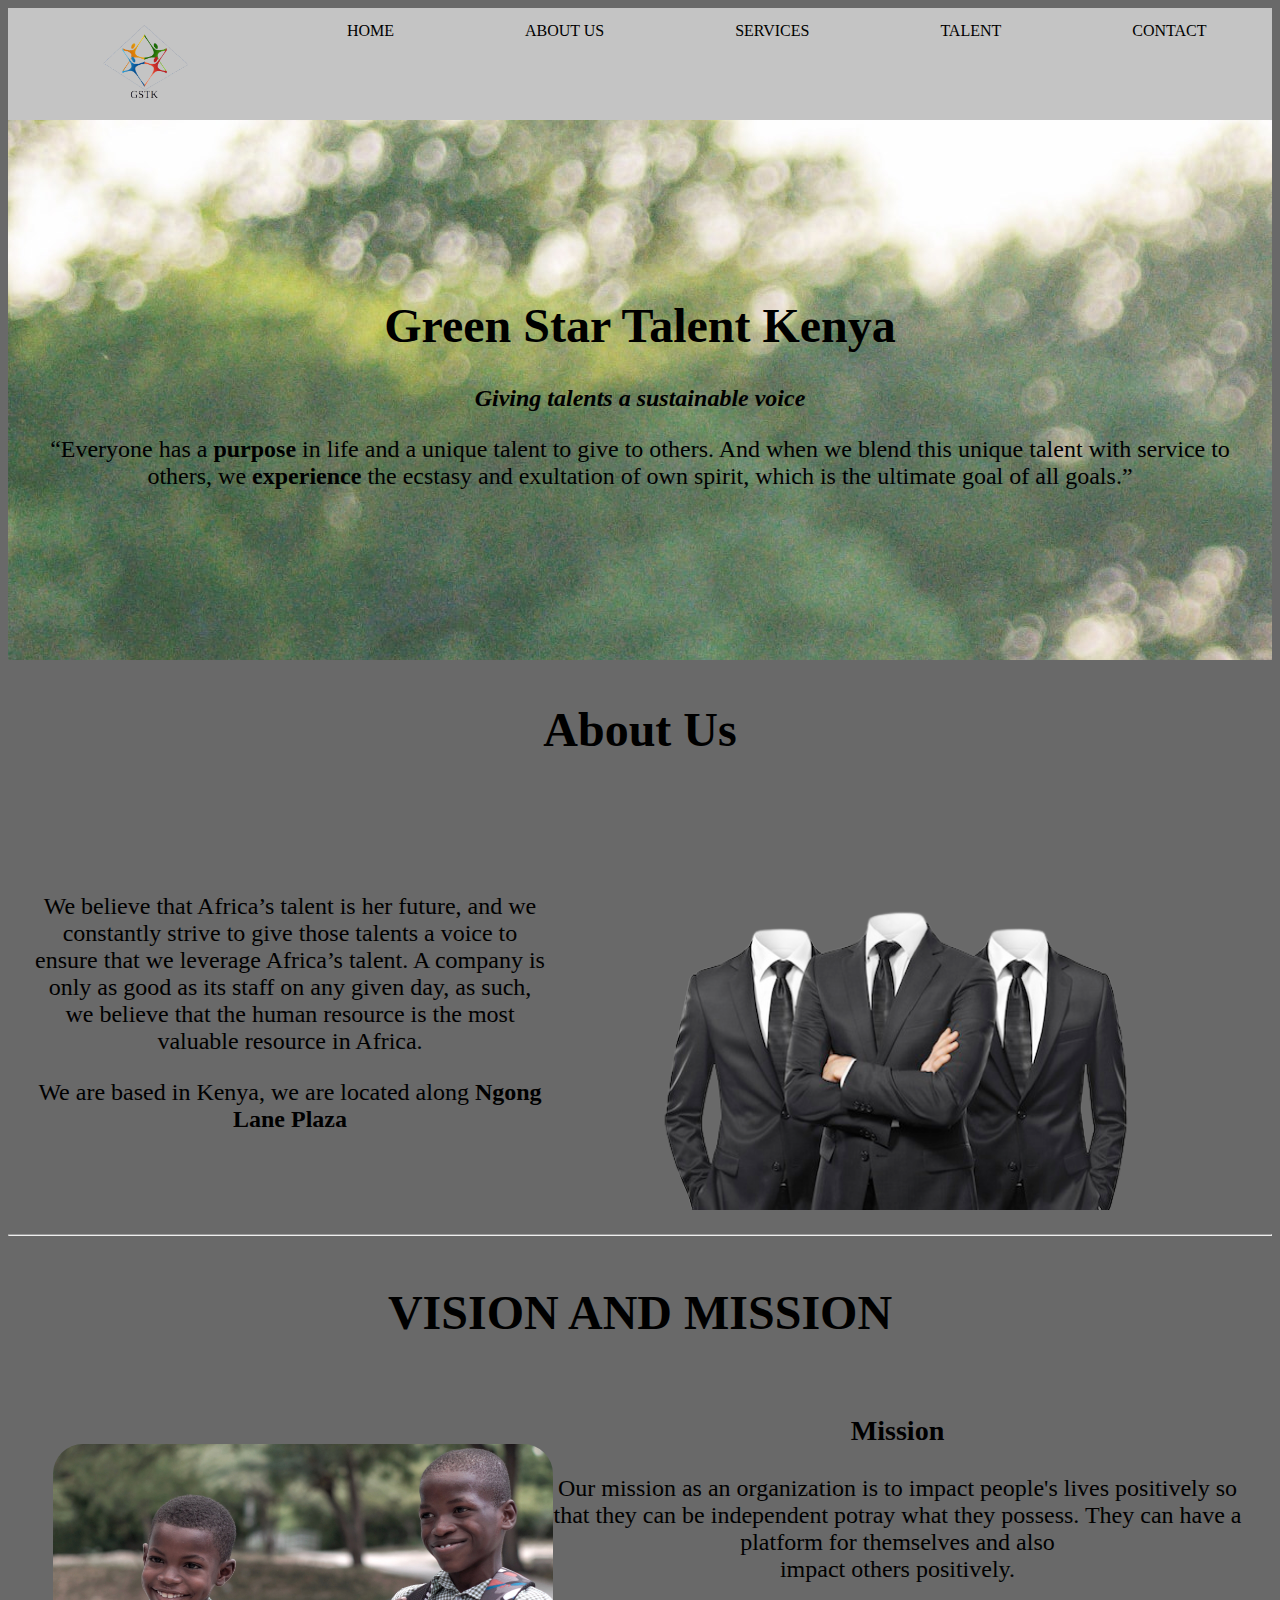
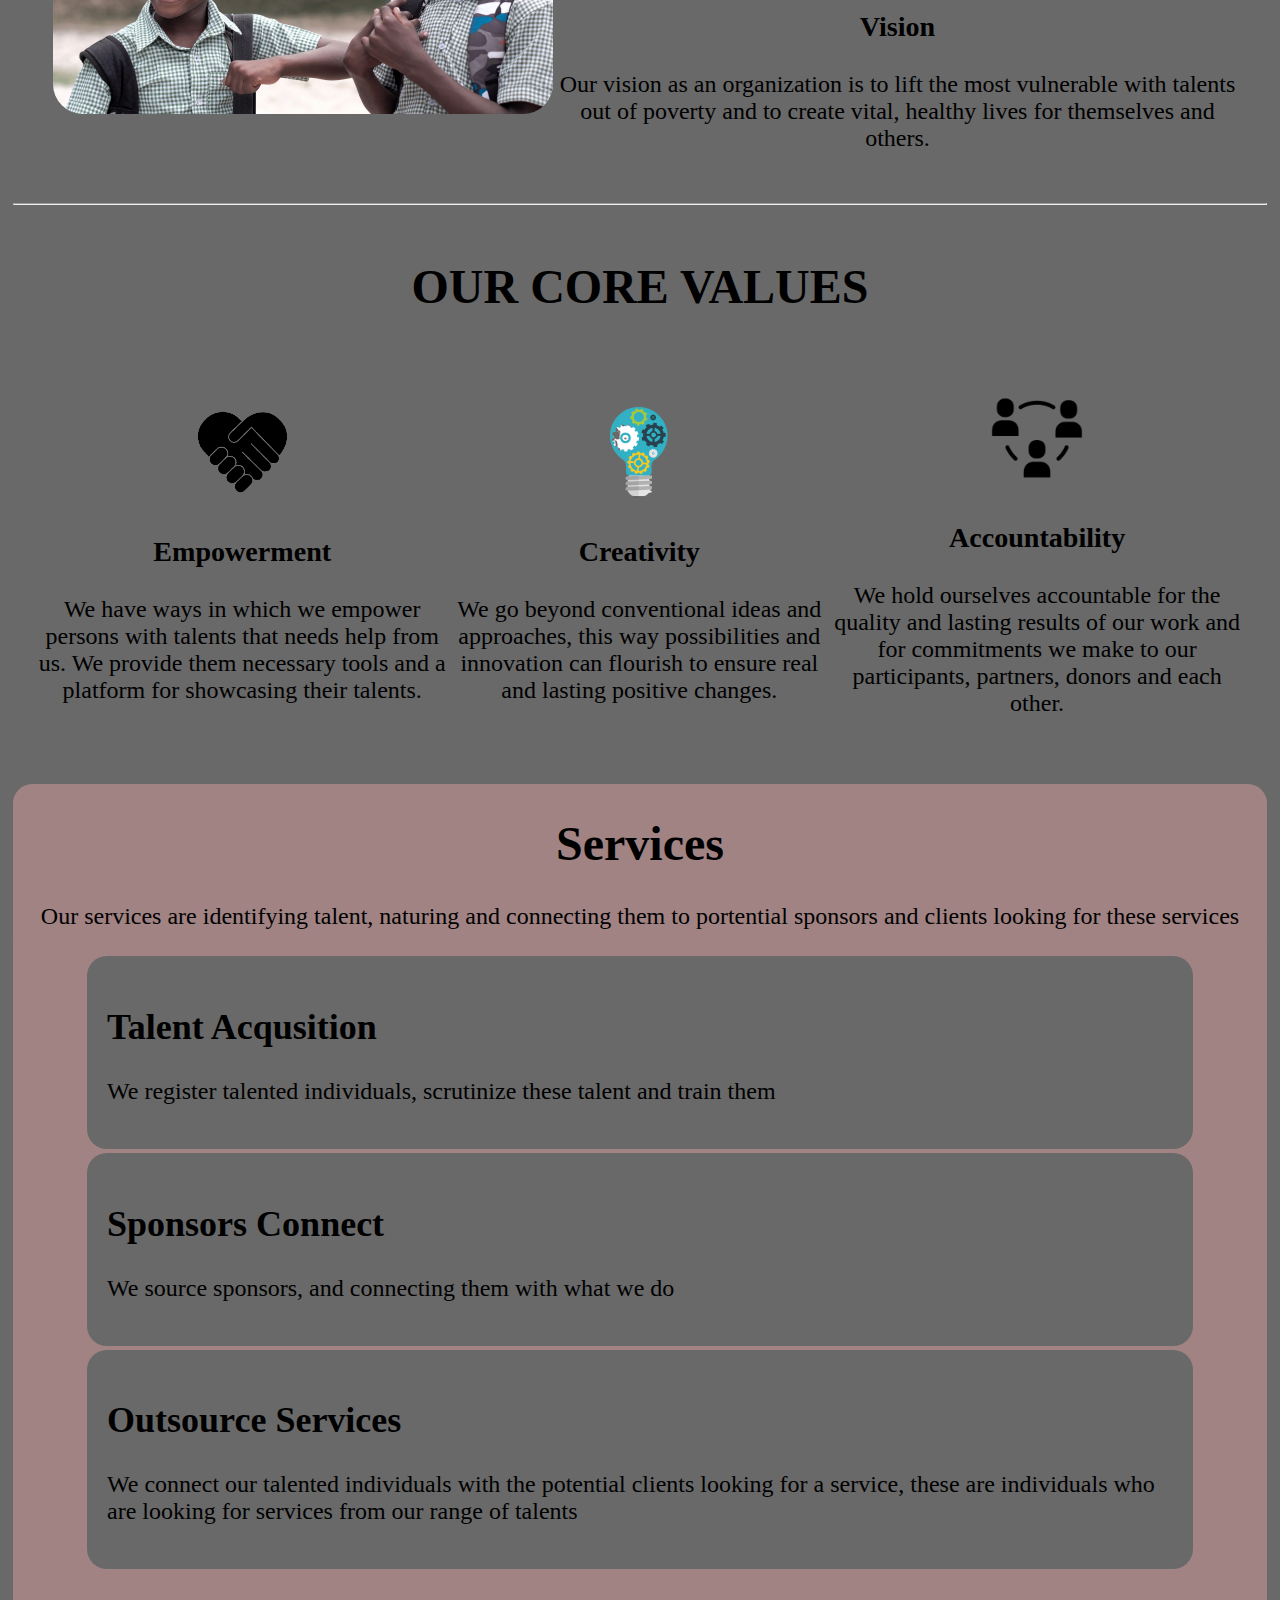
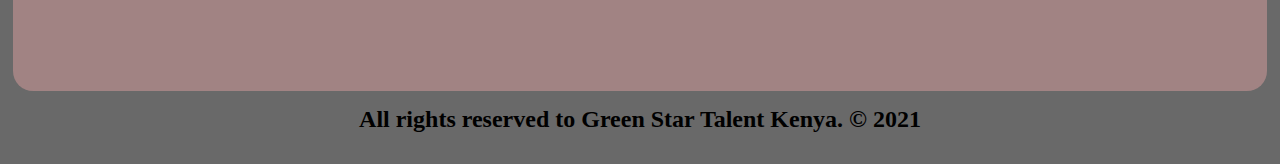
<file: index.html>
<!DOCTYPE html>
<html lang="en">
<head>
    <meta charset="UTF-8">
    <meta http-equiv="X-UA-Compatible" content="IE=edge">
    <meta name="viewport" content="width=device-width, initial-scale=1.0">
    <title>Green Talent Kenya</title>
    <link rel="stylesheet" href="index.css">
</head>
<body>
  <header>
    <div class="container">
        <ul>
            <li><a href="support.html"><img id="logo" src="Pics/Our logo.png" alt=""></a></li>
            <li><a href="index.html">HOME</a> </li>
            <li> <a href="#aboutpg">ABOUT US</a> </li>
            <li><a href="#services">SERVICES</a> </li>
            <li><a href="talent.html">TALENT</a></li>
            <li><a href="contacts.html">CONTACT</a></li>
        </ul>
    </div>
      <div id="title">
          <div>
              <h1>Green Star Talent Kenya</h1>
              <p><em><strong>Giving talents a sustainable voice</strong></em></p>
              <p>“Everyone has a <strong>purpose</strong> in life and a unique talent to give to others. And when we blend this unique talent with service to others, we <strong>experience</strong> the ecstasy and exultation of own spirit, which is the ultimate goal of all goals.”</p>
          </div>
      </div>
  </header>  
  <main>
      <div id="aboutpg">
          <div id="aboutint"><h1>About Us</h1></div>
          <div id="about">
              <div><img id="slum" src="Pics/talent_shortage-removebg-preview.png" alt=""></div>
              <div>
                  <p>We believe that Africa’s talent is her future, and we constantly strive to give those talents a voice to ensure that we leverage Africa’s talent. A company is only as good as its staff on any given day, as such, we believe that the human resource is the most valuable resource in Africa.</p>
                  <p>We are based in Kenya, we are located along <strong>Ngong Lane Plaza</strong></p>
                </div>
          </div>
      </div>
      <hr>
      <div id="vision">
        <h1>VISION AND MISSION</h1>
        <div id="vision1">
          <div>
            <img src="Pics/zach-vessels-oOHBxlGADx4-unsplash.jpg" alt="" id="visimg">
          </div>
          <div>
            <h3>Mission</h3>
            <p>Our mission as an organization is to impact people's lives positively so that they can be independent potray what they possess. They can have a platform for themselves and also <br> impact others positively.</p>
            <h3>Vision</h3>
            <p>Our vision as an organization is to lift the most vulnerable with talents out of poverty and to create vital, healthy lives for themselves and others.</p>
          </div>
    </div>
    <hr>
    <div>
        <div id="core"> 
            <h1>OUR CORE VALUES</h1>
        </div>
        <div id="values">
            <div id="empower">
                <img id="valueid" src="Pics/empower-removebg-preview.png" alt="">
                <h3>Empowerment</h3> 
                <p>We have ways in which we empower persons with talents that needs help from us. We provide them necessary tools and a platform for showcasing their talents. </p>   
            </div>
            <div class="creative">
                <img id="valueid" src="Pics/creativity-removebg-preview.png" alt="">
                <h3>Creativity</h3>
                <p>We go beyond conventional ideas and approaches, this way possibilities and innovation can flourish to ensure real and lasting positive changes.</p>
            </div>
            <div class="accountability">
                <img id="valueid" src="Pics/account-removebg-preview.png" alt="">
                <h3>Accountability</h3>
                <p>We hold ourselves accountable for the quality and lasting results of our work and for commitments we make to our participants, partners, donors and each other.</p>
            </div>
        </div>
    </div>
    </div>
      <div id="services">
          <div id="serve">
              <h1>Services</h1>
              <p>Our services are identifying talent, naturing and connecting them to portential sponsors and clients looking for these services</p>
          </div>
          <div id="acqus">
                  <h2>Talent Acqusition</h2>
                  <p>We register talented individuals, scrutinize these talent and train them</p>
          </div>
          <div id="sponsor">
                  <h2>Sponsors Connect</h2>
                  <p>We source sponsors, and connecting them with what we do</p>
          </div>
          <div id="outsource">
                  <h2>Outsource Services</h2>
                  <p>We connect our talented individuals with the potential clients looking for a service, these are individuals who are looking for services from our range of talents</p>
          </div>
      </div>
  </main>
  <footer>
    All rights reserved to Green Star Talent Kenya. &#169 2021
  </footer>
</body>
</html>
</file>
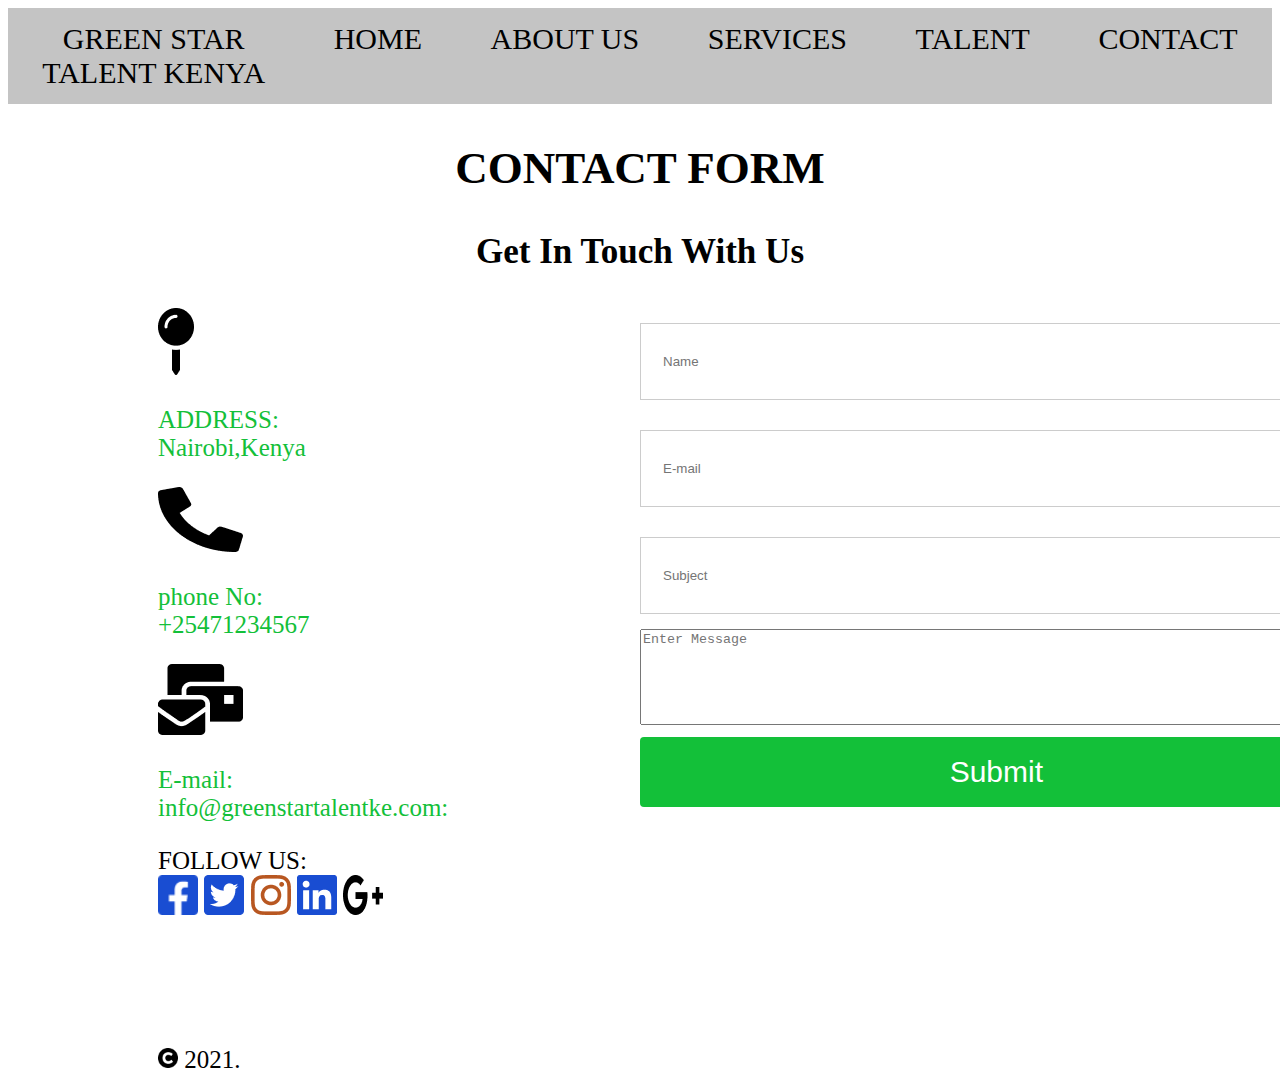
<file: contacts.html>
<!DOCTYPE html>
<html lang="en">
<head>
    <meta charset="UTF-8">
    <meta http-equiv="X-UA-Compatible" content="IE=edge">
    <meta name="viewport" content="width=device-width, initial-scale=1.0">
    <title>Contacts</title>
    <link rel="stylesheet" href="contacts.css">
</head>
<body>
<section class="wrappercont">
<div class="container">
    <ul>
        <li><a href="support.html">GREEN STAR <br> TALENT KENYA</a> </li>
        <li><a href="index.html">HOME</a> </li>
        <li><a href="index.html#aboutpg">ABOUT US</a> </li>
        <li><a href="index.html#services">SERVICES</a> </li>
        <li><a href="talent.html">TALENT</a></li>
        <li><a href="contacts.html">CONTACT</a></li>
    </ul>
</div>
<div class="wrapperp">
    <h2>CONTACT FORM</h2>
    <H3>Get In Touch With Us</H3>
</div>
<div class="body">
<div class="icons">
    <div class="address">
       <img src="images/address.png" alt="">
       <p> ADDRESS: <br>
        Nairobi,Kenya </p>
    </div>
    <div class="Phone">
        <img src="images/phonecall.png" alt="">
       <p> phone No: <br>
        +25471234567 </p>
    </div>
    <div class="Email">
        <img src="images/Email.png" alt=""><br>
       <p> E-mail: <br>
         <E-mail>info@greenstartalentke.com</E-mail>:
        </p>
    </div>
    <div class="followus">
       <span>FOLLOW US: <br> </span>
        <img src="images/Fb.png" alt="" height="40px" width="40px">
        <img src="images/Twitter.png" alt="" height="40px" width="40px">
        <img src="images/Ig.png" alt="" height="40px" width="40px">
        <img src="images/In.png" alt="" height="40px" width="40px">
        <img src="images/G+.png" alt="" height="40px" width="40px">
    </div>
    <div class="copyright">
       <img src="images/copyright.png" alt="" height="20px" width="20px">
        2021. 
    </div>
</div>
<div class="form">
    <input type="text" id="name" name="Name" placeholder="Name" /><br>
    <input type="email" id="email" name="email" placeholder="E-mail" /><br>
    <input type="text" id="subject" name="subject" placeholder="Subject" /> <br>
    <textarea rows="6" cols="86.5" name="comment" form="usrform" placeholder="Enter Message"></textarea> <br>
    <input type="submit" value="Submit" onclick="myFunction()">
</div>
</div>
</section>
<script>function myFunction() {
    alert("Successfully Submitted!");
  }
  </script>
</body>
</html>
</file>
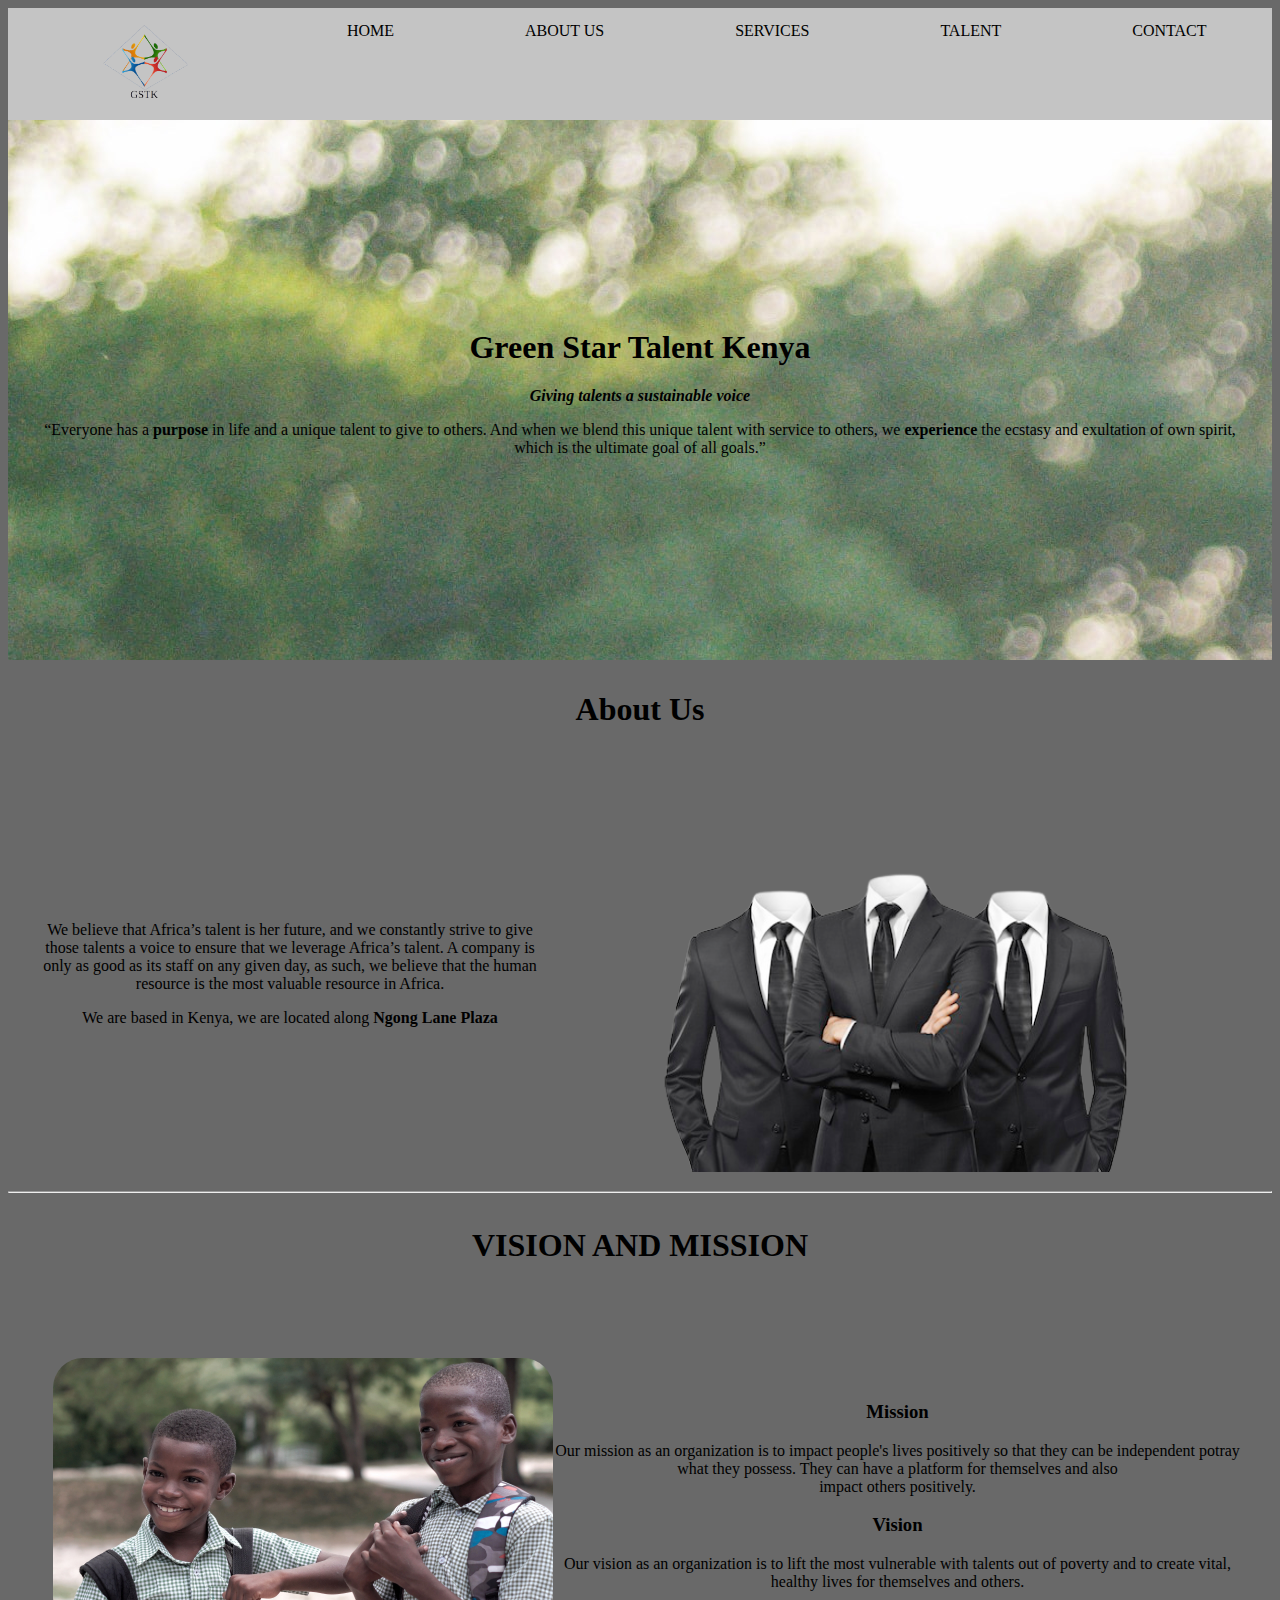
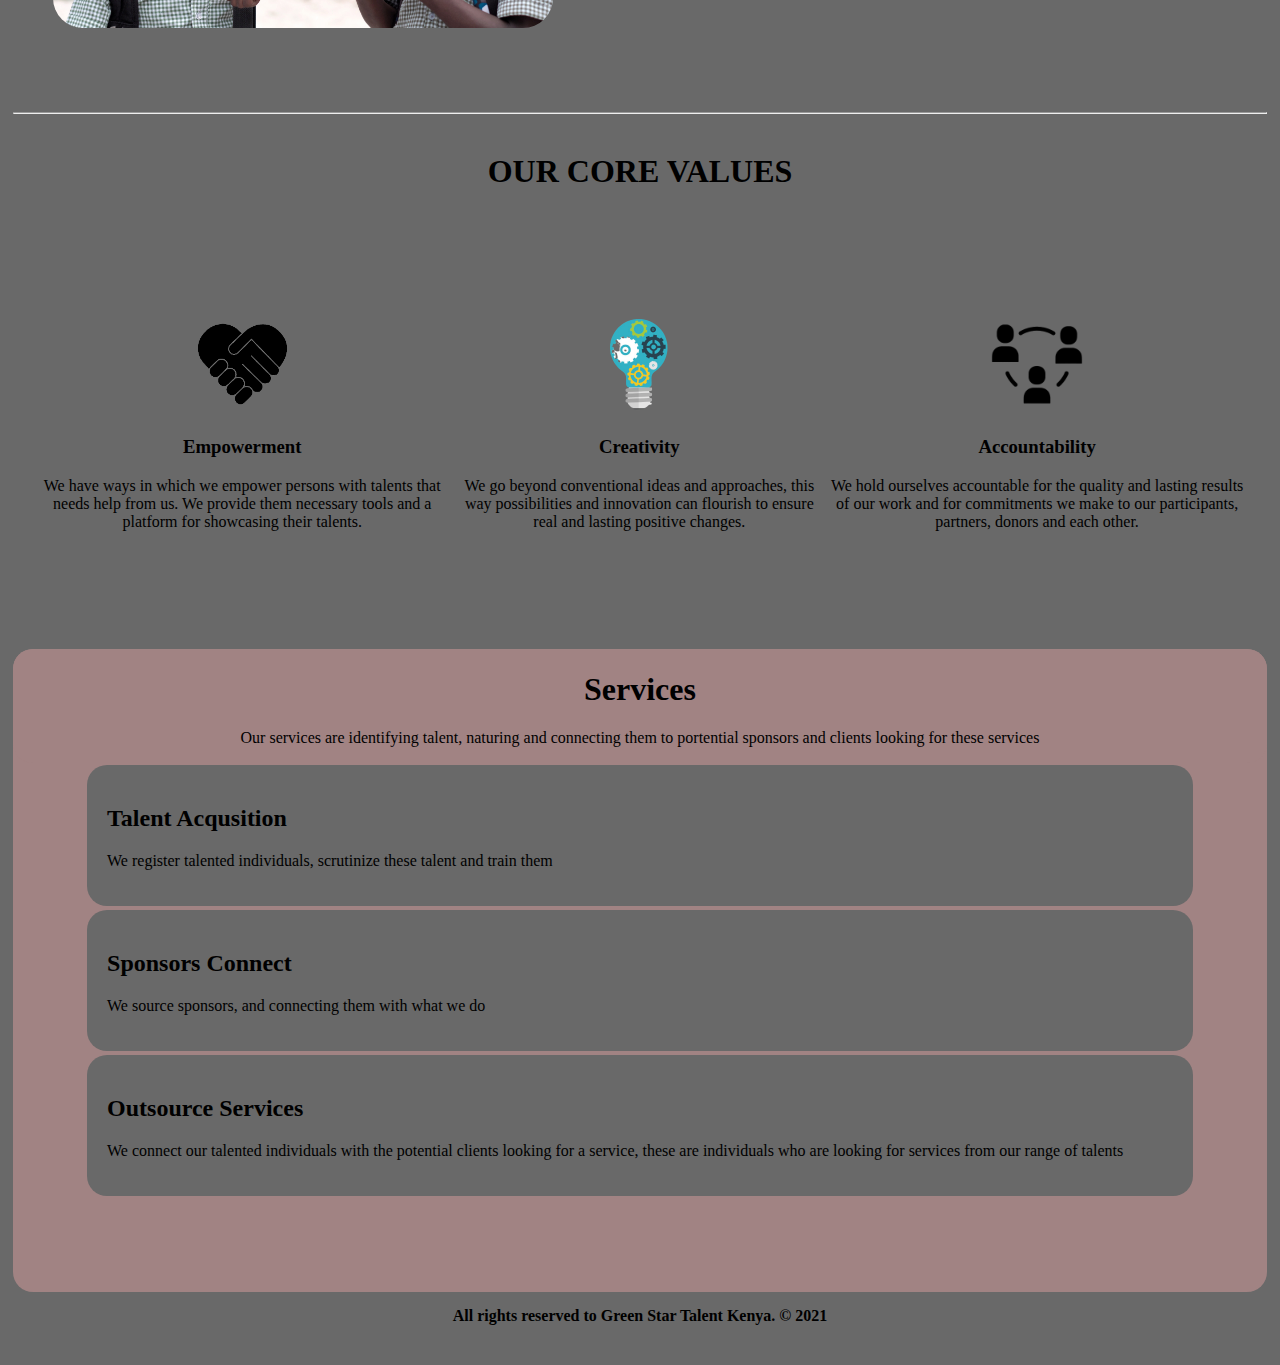
<file: home.html>
<!DOCTYPE html>
<html lang="en">
<head>
    <meta charset="UTF-8">
    <meta http-equiv="X-UA-Compatible" content="IE=edge">
    <meta name="viewport" content="width=device-width, initial-scale=1.0">
    <title>Green Talent Kenya</title>
    <link rel="stylesheet" href="home.css">
</head>
<body>
  <header>
    <div class="container">
        <ul>
            <li><a href="support.html"><img id="logo" src="Pics/Our logo.png" alt=""></a></li>
            <li><a href="home.html">HOME</a> </li>
            <li> <a href="#aboutpg">ABOUT US</a> </li>
            <li><a href="#services">SERVICES</a> </li>
            <li><a href="talent.html">TALENT</a></li>
            <li><a href="contacts.html">CONTACT</a></li>
        </ul>
    </div>
      <div id="title">
          <div>
              <h1>Green Star Talent Kenya</h1>
              <p><em><strong>Giving talents a sustainable voice</strong></em></p>
              <p>“Everyone has a <strong>purpose</strong> in life and a unique talent to give to others. And when we blend this unique talent with service to others, we <strong>experience</strong> the ecstasy and exultation of own spirit, which is the ultimate goal of all goals.”</p>
          </div>
      </div>
  </header>  
  <main>
      <div id="aboutpg">
          <div id="aboutint"><h1>About Us</h1></div>
          <div id="about">
              <div><img id="slum" src="Pics/talent_shortage-removebg-preview.png" alt=""></div>
              <div>
                  <p>We believe that Africa’s talent is her future, and we constantly strive to give those talents a voice to ensure that we leverage Africa’s talent. A company is only as good as its staff on any given day, as such, we believe that the human resource is the most valuable resource in Africa.</p>
                  <p>We are based in Kenya, we are located along <strong>Ngong Lane Plaza</strong></p>
                </div>
          </div>
      </div>
      <hr>
      <div id="vision">
        <h1>VISION AND MISSION</h1>
        <div id="vision1">
          <div>
            <img src="Pics/zach-vessels-oOHBxlGADx4-unsplash.jpg" alt="" id="visimg">
          </div>
          <div>
            <h3>Mission</h3>
            <p>Our mission as an organization is to impact people's lives positively so that they can be independent potray what they possess. They can have a platform for themselves and also <br> impact others positively.</p>
            <h3>Vision</h3>
            <p>Our vision as an organization is to lift the most vulnerable with talents out of poverty and to create vital, healthy lives for themselves and others.</p>
          </div>
    </div>
    <hr>
    <div>
        <div id="core"> 
            <h1>OUR CORE VALUES</h1>
        </div>
        <div id="values">
            <div id="empower">
                <img id="valueid" src="Pics/empower-removebg-preview.png" alt="">
                <h3>Empowerment</h3> 
                <p>We have ways in which we empower persons with talents that needs help from us. We provide them necessary tools and a platform for showcasing their talents. </p>   
            </div>
            <div class="creative">
                <img id="valueid" src="Pics/creativity-removebg-preview.png" alt="">
                <h3>Creativity</h3>
                <p>We go beyond conventional ideas and approaches, this way possibilities and innovation can flourish to ensure real and lasting positive changes.</p>
            </div>
            <div class="accountability">
                <img id="valueid" src="Pics/account-removebg-preview.png" alt="">
                <h3>Accountability</h3>
                <p>We hold ourselves accountable for the quality and lasting results of our work and for commitments we make to our participants, partners, donors and each other.</p>
            </div>
        </div>
    </div>
    </div>
      <div id="services">
          <div id="serve">
              <h1>Services</h1>
              <p>Our services are identifying talent, naturing and connecting them to portential sponsors and clients looking for these services</p>
          </div>
          <div id="acqus">
                  <h2>Talent Acqusition</h2>
                  <p>We register talented individuals, scrutinize these talent and train them</p>
          </div>
          <div id="sponsor">
                  <h2>Sponsors Connect</h2>
                  <p>We source sponsors, and connecting them with what we do</p>
          </div>
          <div id="outsource">
                  <h2>Outsource Services</h2>
                  <p>We connect our talented individuals with the potential clients looking for a service, these are individuals who are looking for services from our range of talents</p>
          </div>
      </div>
  </main>
  <footer>
    All rights reserved to Green Star Talent Kenya. &#169 2021
  </footer>
</body>
</html>
</file>
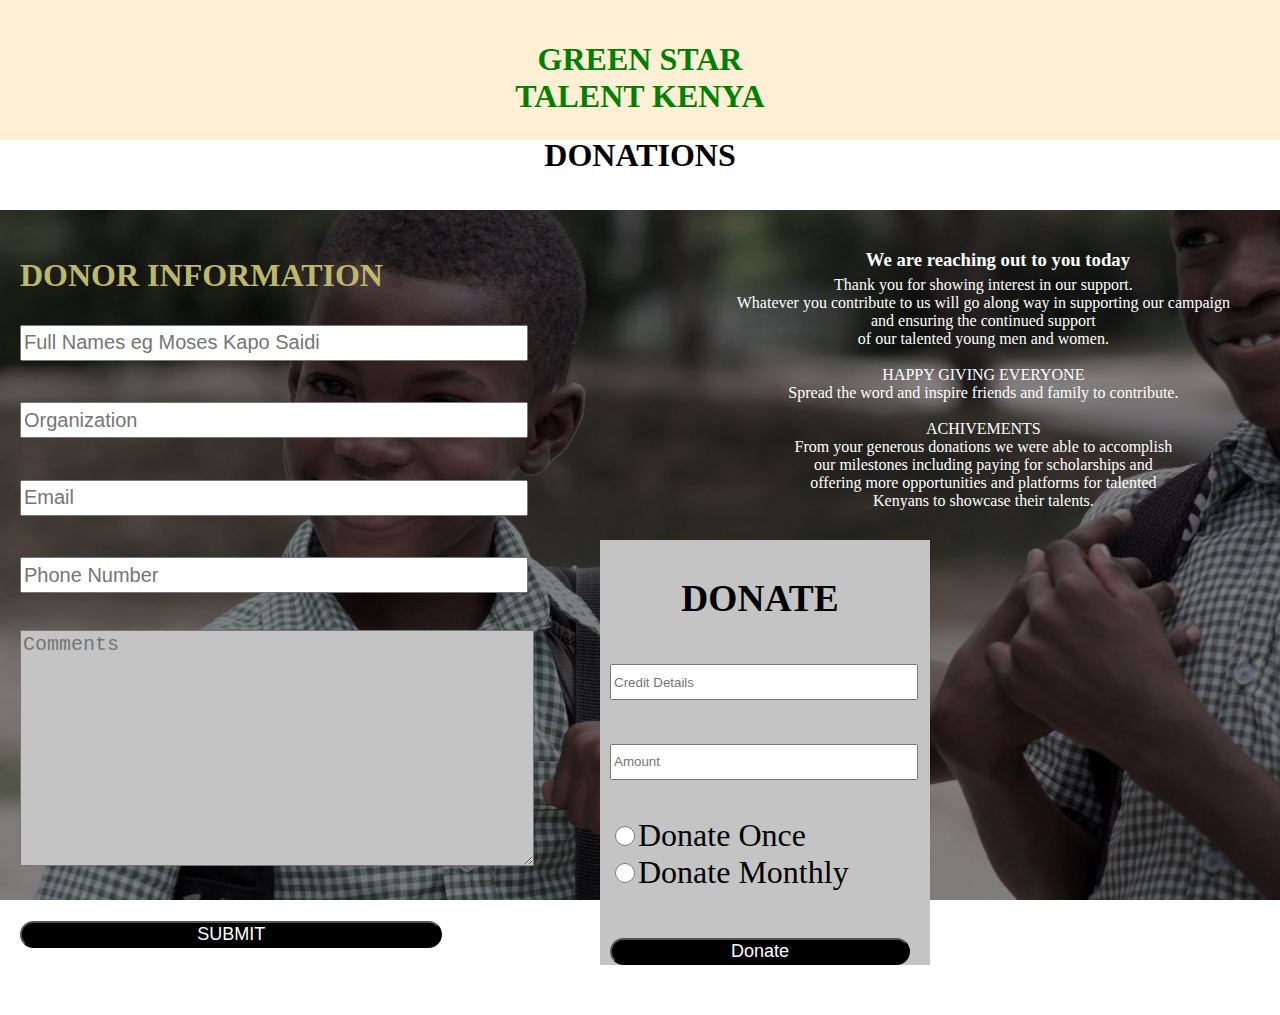
<file: support.html>
<!DOCTYPE html>
<html lang="en">
<head>
    <meta charset="UTF-8">
    <meta http-equiv="X-UA-Compatible" content="IE=edge">
    <meta name="viewport" content="width=device-width, initial-scale=1.0">
    <title>Support Us</title>
    <link rel="stylesheet" href="support.css">
</head>
<body>
    <div class="head">
    <h1 id="header">GREEN STAR<br>TALENT KENYA</h1> <!--Color is green-->
    <h1 id="head">DONATIONS</h1> <!--text allign is center-->
</div>
<div class="body">
    <div class="form">
        <h2>DONOR INFORMATION</h2>
        <form action="" method="">
            <label for="name"></label>
            <input type="text" placeholder="Full Names eg Moses Kapo Saidi" id="name">
            <br>
            <br>
            <label for="organization"></label>
            <input type="text" placeholder="Organization"  id="organization">
            <br>
            <br>
            <label for="email"></label>
            <input type="email" placeholder="Email" id="email">
            <br>
            <br>
            <label for="number"></label>
            <input type="number" placeholder="Phone Number" id="number">
            <br>
            <br>
            <textarea name="" id="comment" cols="41" rows="10" placeholder="Comments"></textarea>
            <br>
            <br>

            <button type="button" id="button" class="but">SUBMIT</button>
            <br>
            <br>
        </form>
    </div>
    <div class="right">
        <h3>DONATE</h3>
<form id="thank">
    <label for=""></label>
    <input type="text" placeholder="Credit Details" id="credit">
    <br>
    <br>
    <label for=""></label>
    <input type="number" placeholder="Amount" id="amount">
    <br>
    <br>
    <input type="radio" name="donate" class="radio">Donate Once
    <br>
    <input type="radio" name="donate" class="radio">Donate Monthly
    <br>
    <br>
    <button type="submit" class="but" id="button1">Donate</button>
</form>
    </div>
<div id="bottom">
    <h3 class="h3">We are reaching out to you today</h3>
    <p>Thank you for showing interest in our support.<br>Whatever you contribute to us will go along way in supporting our campaign<br>and ensuring the continued support<br>of our talented young men and women.<br><br><span>HAPPY GIVING EVERYONE</span><br>Spread the word and inspire friends and family to contribute.<br><br>ACHIVEMENTS<br>From your generous donations we were able to accomplish<br>our milestones including paying for scholarships and<br>offering more opportunities and platforms for talented<br>Kenyans to showcase their talents.</p>
</div>
</div>
    <script src="text.js"></script>
</body>
</html>
</file>
<file: index.css>
html{
    background: #696969
}
body{
    font-size: 24px;
}
ul{
    display: flex;
    flex-direction: row;
    justify-content: space-around;
    list-style-type: none;
    margin: 0px;
    padding: 0em;
    overflow: hidden;
    background-color: #c4c4c4;
}
li {
    float: left;
    padding: 0ex;
    font-size: 40px;
    align-items: center;
}
li a{
  display: block;
  color: black;
  text-align: center;
  padding: 14px 16px;
  text-decoration: none;
  align-items: center;
  font-size: medium;
}
ul li a:hover{
    background-color: #13c039;
    }
#title {
    display: flex;
    flex-direction: row;
    justify-content: space-between;
    align-items: center;
    background-image: url(Pics/iiona-virgin-Pb8_guWhws4-unsplash.jpg);
    text-align: center;
    height: 500px;
    padding: 20px;

}
#about{
    display: flex;
    flex-direction: row-reverse;
    justify-content: space-around;
    padding: 20px;
    margin: 5px;
    align-items: center;
    height: 10cm;
    text-align: center;
}
#vision1{
    display: flex;
    flex-direction: row;
    justify-content: space-around;
    padding: 20px;
    margin: 5px;
    margin-left: 20px;
    align-items: center;
    height: 10cm;
    border-radius: 20px;
    text-align: center;
}

#vision{
    text-align: center;
    padding: 5px;
}
#titleimg, #visimg{
    border-radius: 30px;
    width: 500px;
    height: 270px;
}
#slum{
    width: 700px;
    height: 400px;
}
#services{
    display: flex;
    flex-direction: column;
    justify-content: left;
    align-items: center;
    background: rgb(161, 131, 131);
    height: 24cm;
    margin: 5px;
    border-radius: 20px;
}
#values{
    display: flex;
    flex-direction: row;
    justify-content: space-around;
    align-items: center;
    height: 10cm;
    margin: 5px; 
    padding: 10px;
    text-align: center;
    margin: 10px;

}
#core{
    align-items: center;
    text-align: center;
    padding: 10px;
}
footer{
    color: rgb(0, 0, 0);
    height: 40px;
    text-align: center;
    font-weight: 600;
    padding: 10px;
}
#acqus, #sponsor, #outsource{
    background: #696969;
    padding: 20px;
    margin: 2px;
    width: 85%;
    border-radius: 20px;
}
#serve{
    background: rgb(161, 131, 131);
    text-align: center;
    width: 100%;
    border-radius: 20px;
}
#logo{
    height: 80px;
}
a{
color: black;
text-decoration: none;
color: inherit;
}
#aboutpg{
    text-align: center;
}
#aboutint{
    text-align: center;
    align-items: center;
    padding: 10px;
}
#valueid{
    height: 100px;
}
</file>
<file: contacts.css>
ul{
    display: flex;
    flex-direction: row;
    justify-content: space-around;
    list-style-type: none;
    margin: 0px;
    padding: 0em;
    overflow: hidden;
    background-color: #c4c4c4;
}
li {
    float: left;
    padding: 0ex;
    font-size: 30px;
  }
li a{
  display: block;
  color: black;
  text-align: center;
  padding: 14px 16px;
  text-decoration: none;
}
ul li a:hover{
background-color: #13c039;
}
.wrapperp{
    position: relative;
    text-align: center;
    font-family: 'Times New Roman', Times, serif;
    font-size: 30px;
    font-weight: 300;
    padding: 1px;
}
.body{
  display: flex;
  flex-direction: row;
  
}
.form{
  position: absolute;
  left: 40em;
 

}
.icons{
  position: relative;
  left: 6em;
  font-size: 25px;
}
.icons p{
  color: #13c039;
}
.followus{
  margin-bottom: 5em;
}
input[type=text], [type=email]{
  width: 50em;
  padding: 30px 22px;
  margin: 15px 0;
  display: inline-block;
  border: 1px solid #ccc;
  border-radius: 0px;
  box-sizing: content-box;
  
}
input[type=submit] {
  width: 100%;
  background-color: #13c039;
  color: white;
  font-size: 30px;
  padding: 18px 20px;
  margin: 8px 0;
  border: none;
  border-radius: 4px;
  cursor: pointer;
}

input[type=submit]:hover {
  background-color: #45a049;
}
</file>
<file: home.css>
html{
    background: #696969
}
ul{
    display: flex;
    flex-direction: row;
    justify-content: space-around;
    list-style-type: none;
    margin: 0px;
    padding: 0em;
    overflow: hidden;
    background-color: #c4c4c4;
}
li {
    float: left;
    padding: 0ex;
    font-size: 30px;
    align-items: center;
}
li a{
  display: block;
  color: black;
  text-align: center;
  padding: 14px 16px;
  text-decoration: none;
  align-items: center;
  font-size: medium;
}
ul li a:hover{
    background-color: #13c039;
    }
#title {
    display: flex;
    flex-direction: row;
    justify-content: space-between;
    align-items: center;
    background-image: url(Pics/iiona-virgin-Pb8_guWhws4-unsplash.jpg);
    text-align: center;
    height: 500px;
    padding: 20px;

}
#about{
    display: flex;
    flex-direction: row-reverse;
    justify-content: space-around;
    padding: 20px;
    margin: 5px;
    align-items: center;
    height: 10cm;
    text-align: center;
}
#vision1{
    display: flex;
    flex-direction: row;
    justify-content: space-around;
    padding: 20px;
    margin: 5px;
    margin-left: 20px;
    align-items: center;
    height: 10cm;
    border-radius: 20px;
    text-align: center;
}

#vision{
    text-align: center;
    padding: 5px;
}
#titleimg, #visimg{
    border-radius: 30px;
    width: 500px;
    height: 270px;
}
#slum{
    width: 700px;
    height: 400px;
}
#services{
    display: flex;
    flex-direction: column;
    justify-content: left;
    align-items: center;
    background: rgb(161, 131, 131);
    height: 17cm;
    margin: 5px;
    border-radius: 20px;
}
#values{
    display: flex;
    flex-direction: row;
    justify-content: space-around;
    align-items: center;
    height: 10cm;
    margin: 5px; 
    padding: 10px;
    text-align: center;
    margin: 10px;

}
#core{
    align-items: center;
    text-align: center;
    padding: 10px;
}
footer{
    color: rgb(0, 0, 0);
    height: 40px;
    text-align: center;
    font-weight: 600;
    padding: 10px;
}
#acqus, #sponsor, #outsource{
    background: #696969;
    padding: 20px;
    margin: 2px;
    width: 85%;
    border-radius: 20px;
}
#serve{
    background: rgb(161, 131, 131);
    text-align: center;
    width: 100%;
    border-radius: 20px;
}
#logo{
    height: 80px;
}
a{
color: black;
text-decoration: none;
color: inherit;
}
#aboutpg{
    text-align: center;
}
#aboutint{
    text-align: center;
    align-items: center;
    padding: 10px;
}
#valueid{
    height: 100px;
}
</file>
<file: support.css>
*{
   
}
body{
    width: 100vw;
    height: 100vh;
    padding-bottom: 0;
    margin: 0;
    overflow-x: hidden;
}
#header{
    color: green;
    position: relative;
    font-size: 30px;
    text-align: center;
    font-size: 2rem;
}
#head, h3{
    text-align: center;
}
#name, #organization, #email, #number{
width: 500px;
height: 30px;
align-items: center;
font-size: 20px;
}
.form{
    font-size: 2rem;
    padding: 20px;
    width: 100%;
    position: relative;
    box-sizing: content-box;
}
.right{
    font-size: 2rem;
    padding: 0px 20px 0px 10px;
    margin: 0;
    height: fit-content;
    width: 300px;
    position: absolute;
    top: 330px;
    left: 600px;
    background-color: #c4c4c4;
}
#credit, #amount{
    height: 30px;
    width: 300px;
}
 #button{
     background-color: black;
     font-size: large;
     width: 33%;
     border-radius: 50px;
     color: white;
 }  
 #button1{
    background-color: black;
    font-size: large;
    border-radius: 50px;
    width: 100%;
    color: white;
} 
.radio{
    width: 20px;
    height: 20px;
}
h2{
    font-size: 2rem;
    color: darkkhaki;
}   
.head{
    height: 100px;
    background-color: papayawhip;
    padding: 20px;
}                                        
.body{
    position: relative;
    background: linear-gradient(rgba(0, 0, 0, 0.5), rgba(0, 0, 0, 0.5)), url("./unsplash.jpg");
    margin-top: 70px;
    background-size: cover;
    background-attachment: fixed;
}
p{
    position: absolute;
    right: 50px;
    top: 50px;
    color: white;
    text-align: center;
}
.h3{
    position: absolute;             
    right: 150px;
    top: 20px;
    color: white;
}
#comment{
    background-color: #c4c4c4;
    font-size: 20px;
}
.but:hover{
    transform: scale(1.1);
}
</file>
